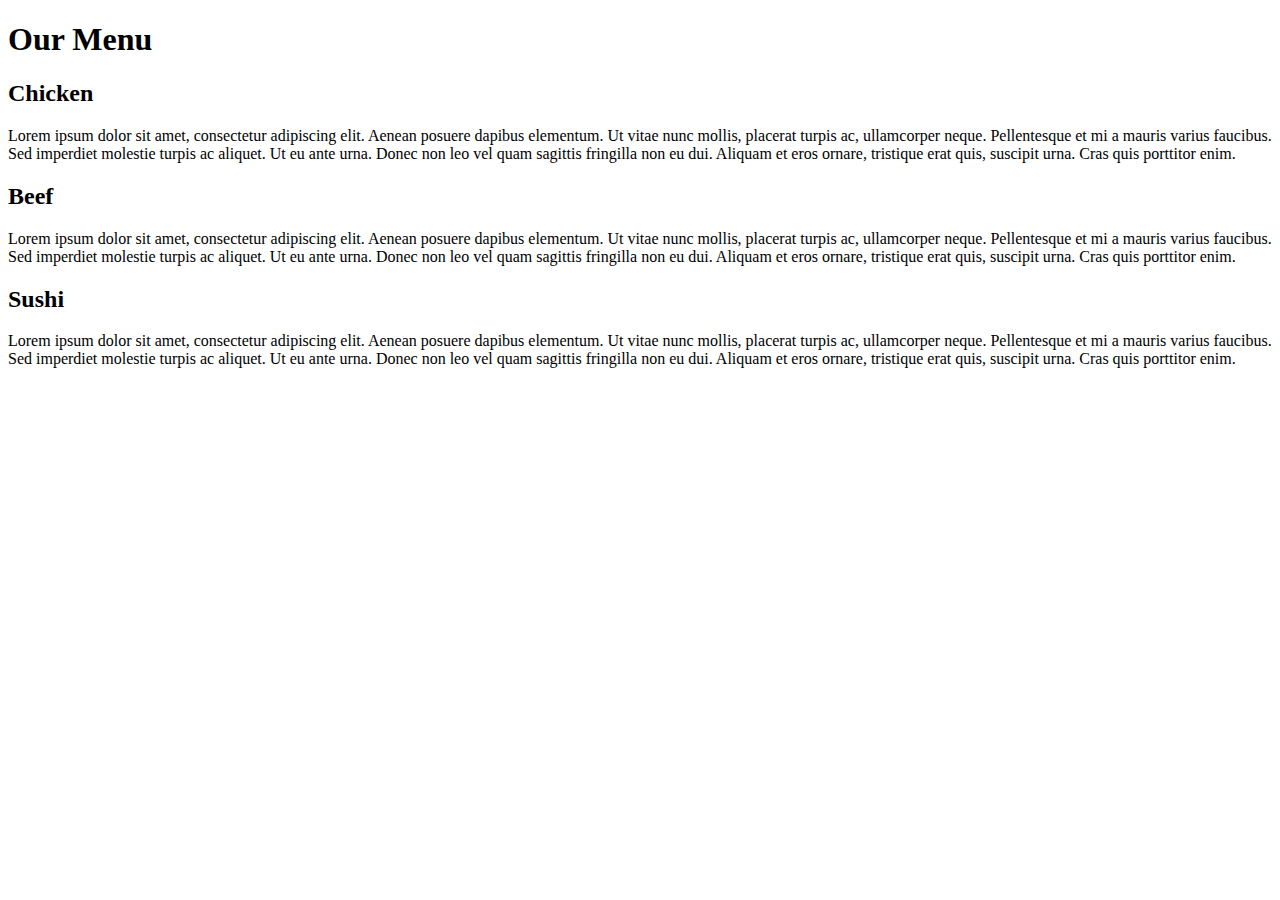
<file: Mod2_Solution/index.html>
<!DOCTYPE html>
<html>
<head>
	<meta charset="utf-8">
	<meta http-equiv="X-UA-Compatible" content="IE=edge">
	<meta name="viewport" content="width=device-width, initial-scale=1">

	<title>Mod 2 Solution</title>
	
	<link rel="stylesheet" type="text/css" href="C:\Users\LUCY\Cousera-Test\site\Cousera-Test\Mod2_Solution\style.css">
</head>
<body>

<h1>Our Menu</h1>

<div class="content">
	<div class="row">
		<section id="chicken" class="col-lg-4 col-md-6 col-sm-12">
			<h2>Chicken</h2>
			<p>Lorem ipsum dolor sit amet, consectetur adipiscing elit. Aenean posuere dapibus elementum. Ut vitae nunc mollis, placerat turpis ac, ullamcorper neque. Pellentesque et mi a mauris varius faucibus. Sed imperdiet molestie turpis ac aliquet. Ut eu ante urna. Donec non leo vel quam sagittis fringilla non eu dui. Aliquam et eros ornare, tristique erat quis, suscipit urna. Cras quis porttitor enim.</p>
		</section>

		<section id="beef" class="col-lg-4 col-md-6 col-sm-12">
			<h2>Beef</h2>
			<p>Lorem ipsum dolor sit amet, consectetur adipiscing elit. Aenean posuere dapibus elementum. Ut vitae nunc mollis, placerat turpis ac, ullamcorper neque. Pellentesque et mi a mauris varius faucibus. Sed imperdiet molestie turpis ac aliquet. Ut eu ante urna. Donec non leo vel quam sagittis fringilla non eu dui. Aliquam et eros ornare, tristique erat quis, suscipit urna. Cras quis porttitor enim.</p>
		</section>

		<section id="sushi" class="col-lg-4 col-md-12 col-sm-12">
			<h2>Sushi</h2>
			<p>Lorem ipsum dolor sit amet, consectetur adipiscing elit. Aenean posuere dapibus elementum. Ut vitae nunc mollis, placerat turpis ac, ullamcorper neque. Pellentesque et mi a mauris varius faucibus. Sed imperdiet molestie turpis ac aliquet. Ut eu ante urna. Donec non leo vel quam sagittis fringilla non eu dui. Aliquam et eros ornare, tristique erat quis, suscipit urna. Cras quis porttitor enim.</p>
		</section>
		<div class="clear"></div>
	</div>
</div>
</body>
</html>
</file>
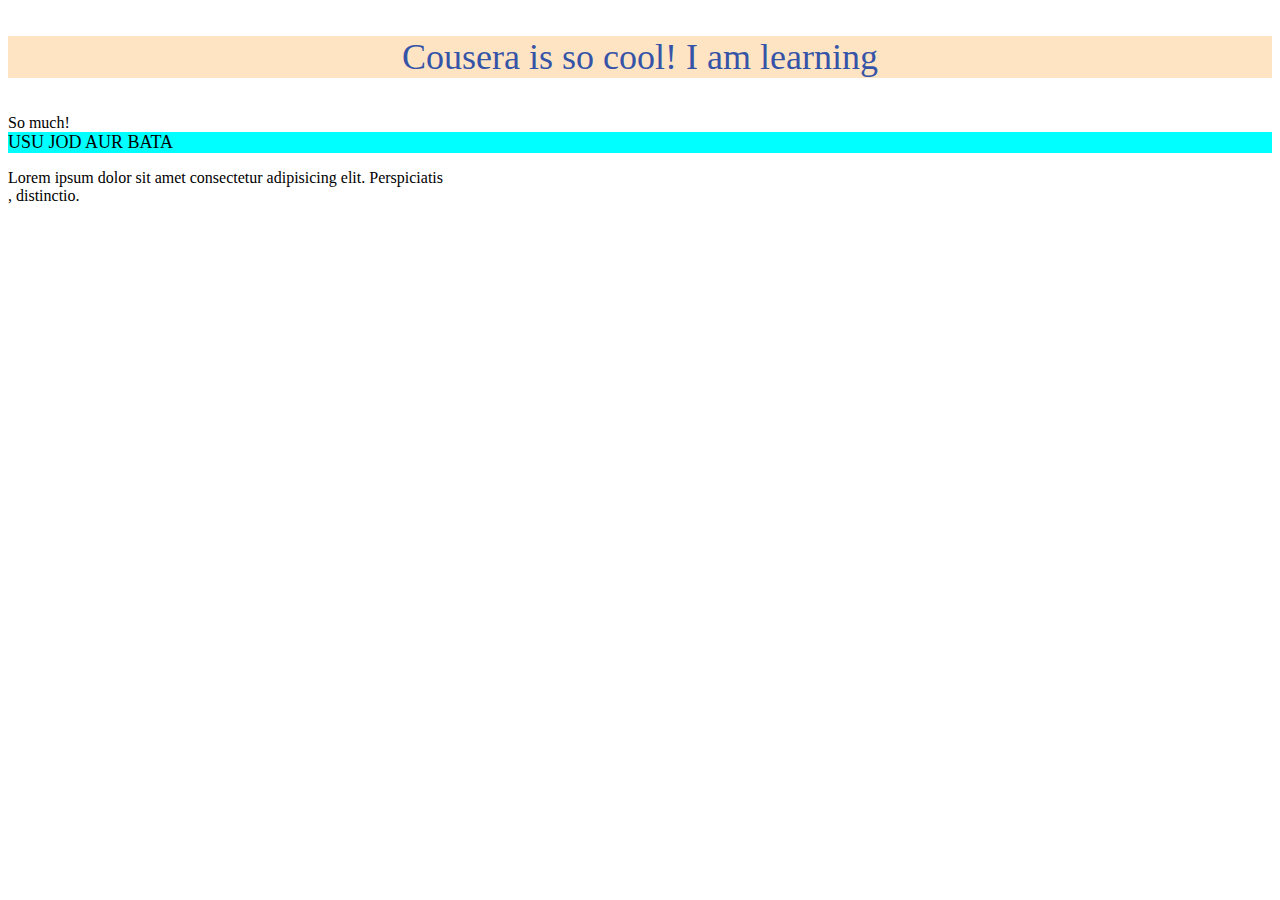
<file: 1-webpage.html>
<!DOCTYPE html>
<style>
    .blue {color: rgb(54, 84, 167); text-align: center; font-size: 36px;}
    h1, h2, h3 {font-size: 100px; text-align: center;}
    #box { background-color: bisque;

    }
    div { background-color: aqua;
        font-size: large;
        
    }
    
</style>
<html>  
    <head>
        <meta charset="utf-8">
        <title>COURSERA is COOl!</title>
    </head>
    <body>
        
       <p class="blue" id="box"> Cousera is so cool! I am learning </p><span>So much!</span>
       <div>USU
        JOD
         AUR BATA</div>
       <p>Lorem ipsum dolor sit amet consectetur adipisicing elit. Perspiciatis <br>, distinctio.</p>
    </body>
</html>
</file>
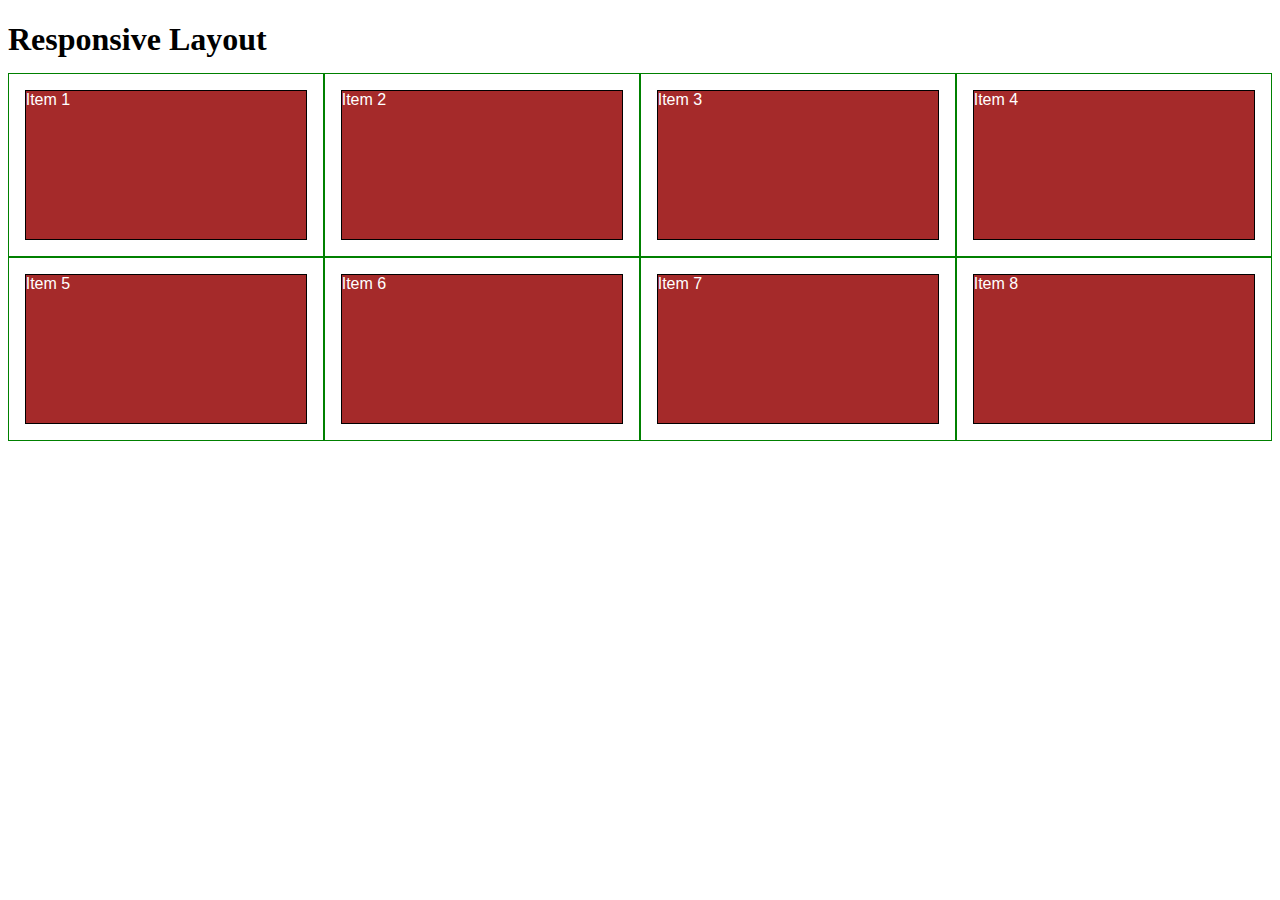
<file: HTML_RES.html>
<!DOCTYPE html>
<html>
<head>
<meta charset="utf-8">
<meta name="viewport" content="width=device-width, initial-scale=1">
<title>Responsive Layout</title>
<style>

/********** Base styles **********/
* {
  box-sizing: border-box;
}
h1 {
  margin-bottom: 15px;
}

p {
  border: 1px solid black;
  background-color: #A52A2A;
  width: 90%;
  height: 150px;
  margin-right: auto;
  margin-left: auto;
  font-family: Helvetica;
  color: white;
}

/* Simple Responsive Framework. */
.row {
  width: 100%;
}

/********** Large devices only **********/
@media (min-width: 1200px) {
  .col-lg-1, .col-lg-2, .col-lg-3, .col-lg-4, .col-lg-5, .col-lg-6, .col-lg-7, .col-lg-8, .col-lg-9, .col-lg-10, .col-lg-11, .col-lg-12 {
    float: left;
    border: 1px solid green;
  }
  .col-lg-1 {
    width: 8.33%;
  }
  .col-lg-2 {
    width: 16.66%;
  }
  .col-lg-3 {
    width: 25%;
  }
  .col-lg-4 {
    width: 33.33%;
  }
  .col-lg-5 {
    width: 41.66%;
  }
  .col-lg-6 {
    width: 50%;
  }
  .col-lg-7 {
    width: 58.33%;
  }
  .col-lg-8 {
    width: 66.66%;
  }
  .col-lg-9 {
    width: 74.99%;
  }
  .col-lg-10 {
    width: 83.33%;
  }
  .col-lg-11 {
    width: 91.66%;
  }
  .col-lg-12 {
    width: 100%;
  }
}

/********** Medium devices only **********/
@media (min-width: 992px) and (max-width: 1199px) {
  .col-md-1, .col-md-2, .col-md-3, .col-md-4, .col-md-5, .col-md-6, .col-md-7, .col-md-8, .col-md-9, .col-md-10, .col-md-11, .col-md-12 {
    float: left;
    border: 1px solid green;
  }
  .col-md-1 {
    width: 8.33%;
  }
  .col-md-2 {
    width: 16.66%;
  }
  .col-md-3 {
    width: 25%;
  }
  .col-md-4 {
    width: 33.33%;
  }
  .col-md-5 {
    width: 41.66%;
  }
  .col-md-6 {
    width: 50%;
  }
  .col-md-7 {
    width: 58.33%;
  }
  .col-md-8 {
    width: 66.66%;
  }
  .col-md-9 {
    width: 74.99%;
  }
  .col-md-10 {
    width: 83.33%;
  }
  .col-md-11 {
    width: 91.66%;
  }
  .col-md-12 {
    width: 100%;
  }
}

</style>
</head>
<body>
<h1>Responsive Layout</h1>

<div class="row">
  <div class="col-lg-3 col-md-6"><p>Item 1</p></div>
  <div class="col-lg-3 col-md-6"><p>Item 2</p></div>
  <div class="col-lg-3 col-md-6"><p>Item 3</p></div>
  <div class="col-lg-3 col-md-6"><p>Item 4</p></div>
  <div class="col-lg-3 col-md-6"><p>Item 5</p></div>
  <div class="col-lg-3 col-md-6"><p>Item 6</p></div>
  <div class="col-lg-3 col-md-6"><p>Item 7</p></div>
  <div class="col-lg-3 col-md-6"><p>Item 8</p></div>
</div>

</body>
</html>
</file>
